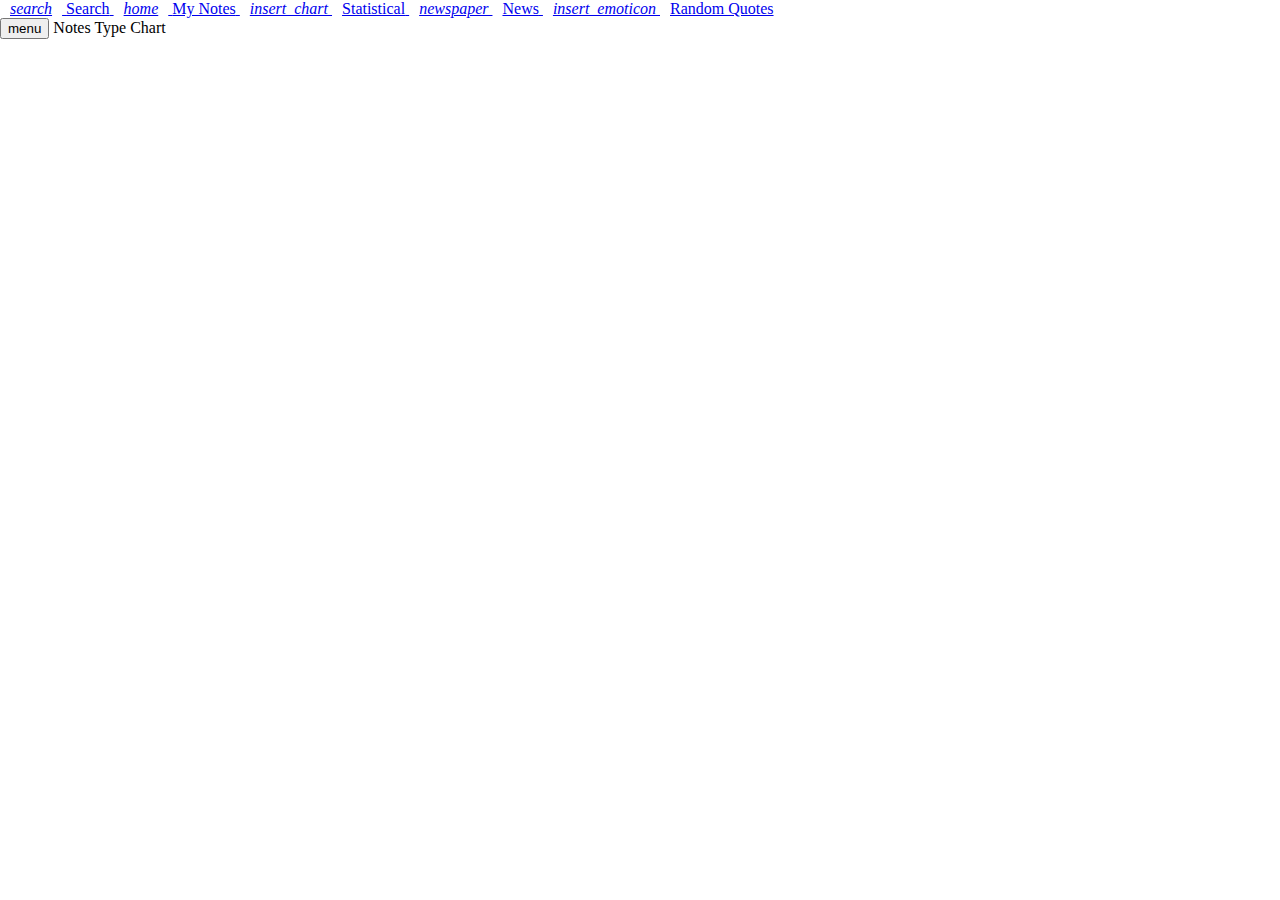
<file: BigProject/chart.html>
<!DOCTYPE html>
<html>

<head>
  <meta charset="utf-8">
  <meta name="viewport" content="width=device-width">
  <title>My Notes Management</title>
  <link href="style.css" rel="stylesheet" type="text/css" />
  <script src="https://cdnjs.cloudflare.com/ajax/libs/Chart.js/2.9.3/Chart.js" crossorigin="anonymous"></script>
  <link href="https://unpkg.com/material-components-web@latest/dist/material-components-web.min.css" rel="stylesheet">
  <script src="https://unpkg.com/material-components-web@latest/dist/material-components-web.min.js"></script>
  <link rel="stylesheet" href="https://fonts.googleapis.com/icon?family=Material+Icons">

  <!-- Dexie.JS Imports -->
  <script src="https://unpkg.com/dexie/dist/dexie.js"></script>

  <!-- PWA -->
<!--   <link rel="manifest" href="manifest.json" /> -->
<!--   <script>
    if ('serviceWorker' in navigator) {
      window.addEventListener('load', function () {
        navigator.serviceWorker.register('./sw.js')
          .then((registration) => {
            console.log('Service Worker is registered');
          })
          .catch(err => {
            console.log('error in registration');
          })
      });

    }
  </script> -->
</head>

<body>
  <!-- Navigation Drawer -->
  <aside class="mdc-drawer mdc-drawer--modal">
    <div class="mdc-drawer__content">
      <nav class="mdc-list">
        <a class="mdc-list-item" href="#" id="openSearchModal">
          <span class="mdc-list-item__ripple"></span>
          <i class="material-icons mdc-list-item__graphic" aria-hidden="true">search</i>
          <span class="mdc-list-item__text">Search</span>
        </a>
        <a class="mdc-list-item mdc-list-item--activated" href="./index.html" aria-current="page" tabindex="0"
          id="openMyNote">
          <span class="mdc-list-item__ripple"></span>
          <i class="material-icons mdc-list-item__graphic" aria-hidden="true">home</i>
          <span class="mdc-list-item__text">My Notes</span>
        </a>
        <a class="mdc-list-item" href="./chart.html" id="openStatistical">
          <span class="mdc-list-item__ripple"></span>
          <i class="material-icons mdc-list-item__graphic" aria-hidden="true">
            <span class="material-icons-outlined">
              insert_chart
            </span>
          </i>
          <span class="mdc-list-item__text">Statistical</span>
        </a>
        <a class="mdc-list-item" href="./news.html" id="openNews">
          <span class="mdc-list-item__ripple"></span>
          <i class="material-icons mdc-list-item__graphic" aria-hidden="true">
            <span class="material-icons-outlined">
              newspaper
            </span>
          </i>
          <span class="mdc-list-item__text">News</span>
        </a>
        <a class="mdc-list-item" href="./quotes.html" id="openQuotes">
          <span class="mdc-list-item__ripple"></span>
          <i class="material-icons mdc-list-item__graphic" aria-hidden="true">
            <span class="material-icons-outlined">
              insert_emoticon
            </span>
          </i>
          <span class="mdc-list-item__text">Random Quotes</span>
        </a>
      </nav>
    </div>
  </aside>

  <div class="mdc-drawer-scrim"></div>

  <!-- Main App Bar -->
  <header class="mdc-top-app-bar">
    <div class="mdc-top-app-bar__row">
      <section class="mdc-top-app-bar__section mdc-top-app-bar__section--align-start">
        <button class="material-icons mdc-top-app-bar__navigation-icon mdc-icon-button"
          aria-label="Open navigation menu">menu</button>
        <span class="mdc-top-app-bar__title">Notes Type Chart</span>
      </section>
    </div>
  </header>

  <!-- Main Content -->
  <main class="mdc-top-app-bar--fixed-adjust">

    <!-- CHART USING MATERIAL DESIGN CHARTS -->
    <div>
      <canvas id="pieChart"></canvas>
    </div>
  </main>


  <!-- Capture image -->
  <canvas id="canvas"> </canvas>
  <video id="video">Video stream not available.</video>

  <!-- Script Imports -->
  <!-- <script src="serviceWorker.js"></script> -->
  <script src="database.js"></script>
  <script src="scriptChart.js"></script>

</body>

</html>
</file>
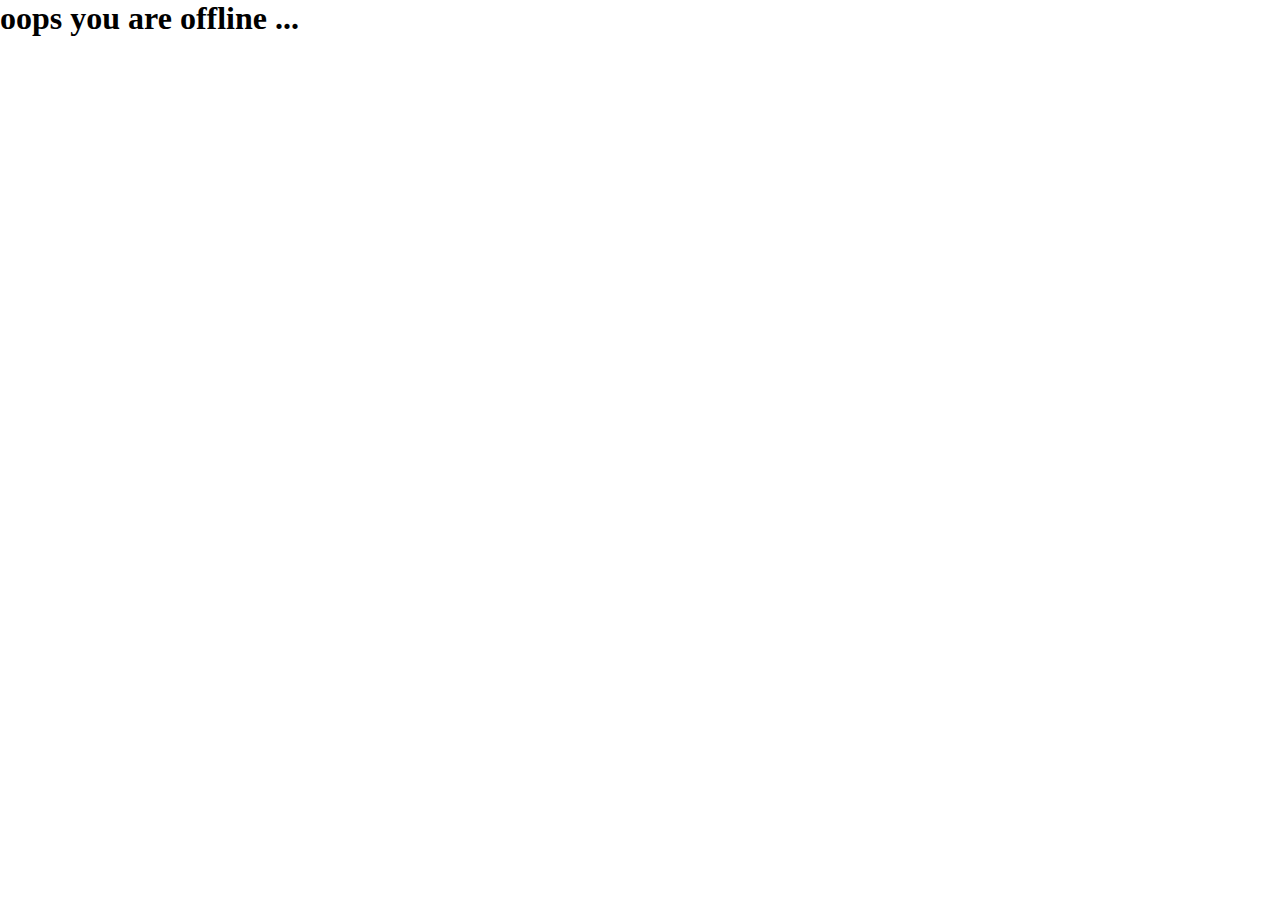
<file: BigProject/offline.html>
<html>

<head>
  <link href="./style.css" rel="stylesheet" />
</head>

<body>
  <h1>oops you are offline ...</h1>
  <!--         <img src="./wallpaper.jpg" alt ="random-image" id="image"/> -->

</body>

</html>
</file>
<file: BigProject/style.css>
body {
  margin: 0px;
}

.mdc-list-item__text, .mdc-list-item__primary-text {
  padding: 10px 0 10px 0;
}

.mdc-list-item__secondary-text {
  padding: 0 0 10px 0;
}

/* #testType{
  border-color: #52796f ! important;
} */


.mdc-list-item__graphic {
  padding: 10px;
}

.mdc-fab {
  position: absolute !important;
  bottom: 20px;
  right: 30px;
}

.mdc-text-field {
  width: 100% !important;
  margin-top: 15px !important;
}

.mdc-dialog__content {
  text-align: center;
}

#showImage, #showImageNewDialog {
  width: auto;
  height: 200px;
  margin: 10px;
  max-width: 100%;
}

input[type="file"] {
  margin-top: 20px;
  width: 40%;
}

img {  
  position: relative;
}

img:after {  
  display: block;
  position: absolute;
  top: 0;
  left: 0;
  width: 100%;
  height: 100%;
  background-color: #fff;
  font-family: 'Helvetica';
  font-weight: 300;
  line-height: 2;  
  text-align: center;
  content: attr(alt);
}

video {
  width: 100%;
  margin-top: 20px;
  display: none;
}

canvas {
  display: none;
}

.mdc-evolution-chip-set {
  border-radius: 50px;
}
</file>
